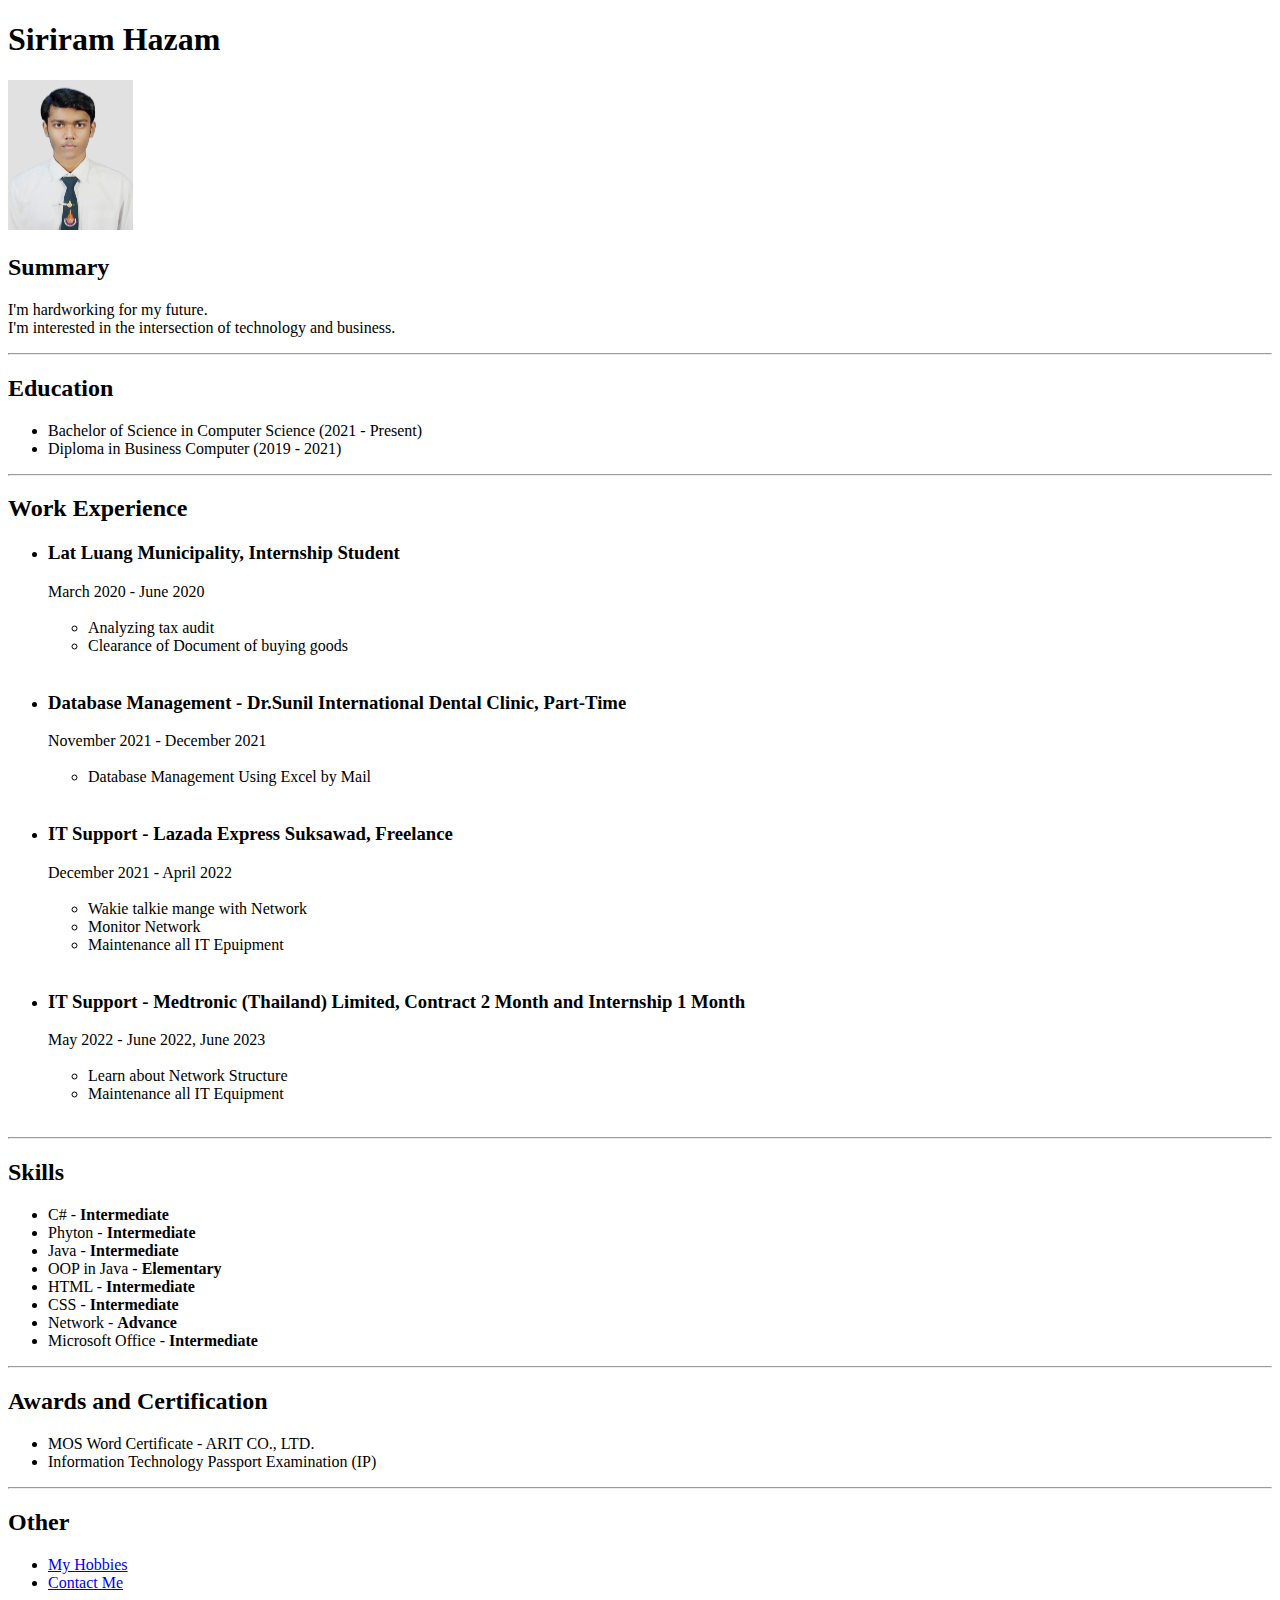
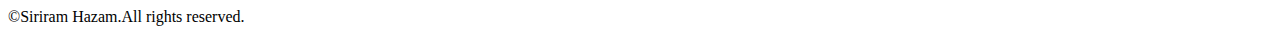
<file: index.html>
<!DOCTYPE html>
<html lang="en">
<head>
    <meta charset="UTF-8">
    <meta name="viewport" content="width=device-width, initial-scale=1.0">
    <title>Resume</title>
    <link rel="stylesheet" href="./css/style.css">
</head>
<body>
    <h1>Siriram Hazam</h2>
    <img src="./img/Siriram.png" alt="Siriram Hazam Photo" id="siriram">
    <h2>Summary</h2>
    <p>I'm hardworking for my future. <br>I'm interested in the intersection of technology and business.</p>
    <hr>
    <h2>Education</h2>
    <ul>
        <li>Bachelor of Science in Computer Science (2021 - Present)</li>
        <li>Diploma in Business Computer (2019 - 2021)</li>
    </ul>
    <hr>
    <h2>Work Experience</h2>
    <ul>
        <li><h3>Lat Luang Municipality, <b>Internship Student</b></h3>  March 2020 - June 2020 </li>
        <br>
        <ul>
            <li>Analyzing tax audit</li>
            <li>Clearance of Document of buying goods</li>
        </ul>
        <br>

        <li><h3>Database Management - Dr.Sunil International Dental Clinic, <b>Part-Time</b></h3>  November 2021 - December 2021 </li>
        <br>
        <ul>
            <li>Database Management Using Excel by Mail</li>
        </ul>
        <br>

        <li><h3>IT Support - Lazada Express Suksawad, <b>Freelance</b></h3>  December 2021 - April 2022 </li>
        <br>
        <ul>
            <li>Wakie talkie mange with Network</li>
            <li>Monitor Network</li>
            <li>Maintenance all IT Epuipment</li>
        </ul>
        <br>

        <li><h3>IT Support - Medtronic (Thailand) Limited, <b>Contract 2 Month and Internship 1 Month</b></h3>  May 2022 - June 2022, June 2023</li>
        <br>
        <ul>
            <li>Learn about Network Structure</li>
            <li>Maintenance all IT Equipment</li>
        </ul>
        <br>
    </ul>
    <hr>
    <h2>Skills</h2>
    <ul>
        <li>C# - <b>Intermediate</b></li>
        <li>Phyton - <b>Intermediate</b></li>
        <li>Java - <b>Intermediate</b></li>
        <li>OOP in Java - <b>Elementary</b></li>
        <li>HTML - <b>Intermediate</b></li>
        <li>CSS - <b>Intermediate</b></li>
        <li>Network - <b>Advance</b></li>
        <li>Microsoft Office - <b>Intermediate</b></li>
    </ul>
    <hr>
    <h2>Awards and Certification</h2>
    <ul>
        <li>MOS Word Certificate - ARIT CO., LTD.</li>
        <li>Information Technology Passport Examination (IP)</li>
    </ul>
    <hr>
    <h2>Other</h2>
    <ul>
        <li><a href="./pages/hobbies.html">My Hobbies</a></li>
        <li><a href="./pages/contact.html">Contact Me</a></li>
    </ul>
    
    &#169;Siriram Hazam.All rights reserved.
</body>
</html>
</file>
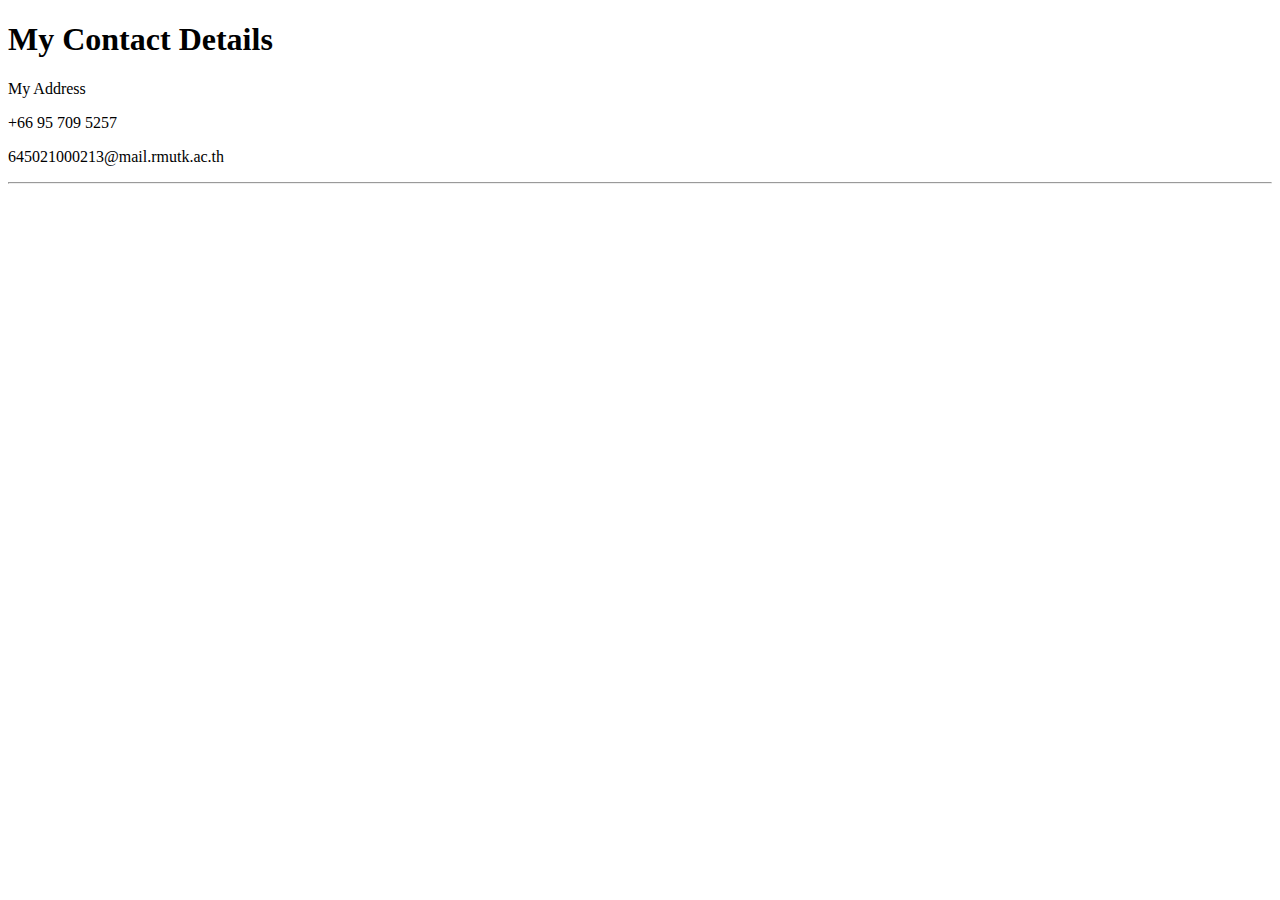
<file: pages/contact.html>
<!DOCTYPE html>
<html lang="en">
<head>
    <meta charset="UTF-8">
    <meta name="viewport" content="width=device-width, initial-scale=1.0">
    <title>Contact Me</title>
</head>
<body>
    <h1>My Contact Details</h1>
    <p>My Address </p>
    <p>+66 95 709 5257 </p>
    <p>645021000213@mail.rmutk.ac.th</p>
    <hr>
</body>
</html>
</file>
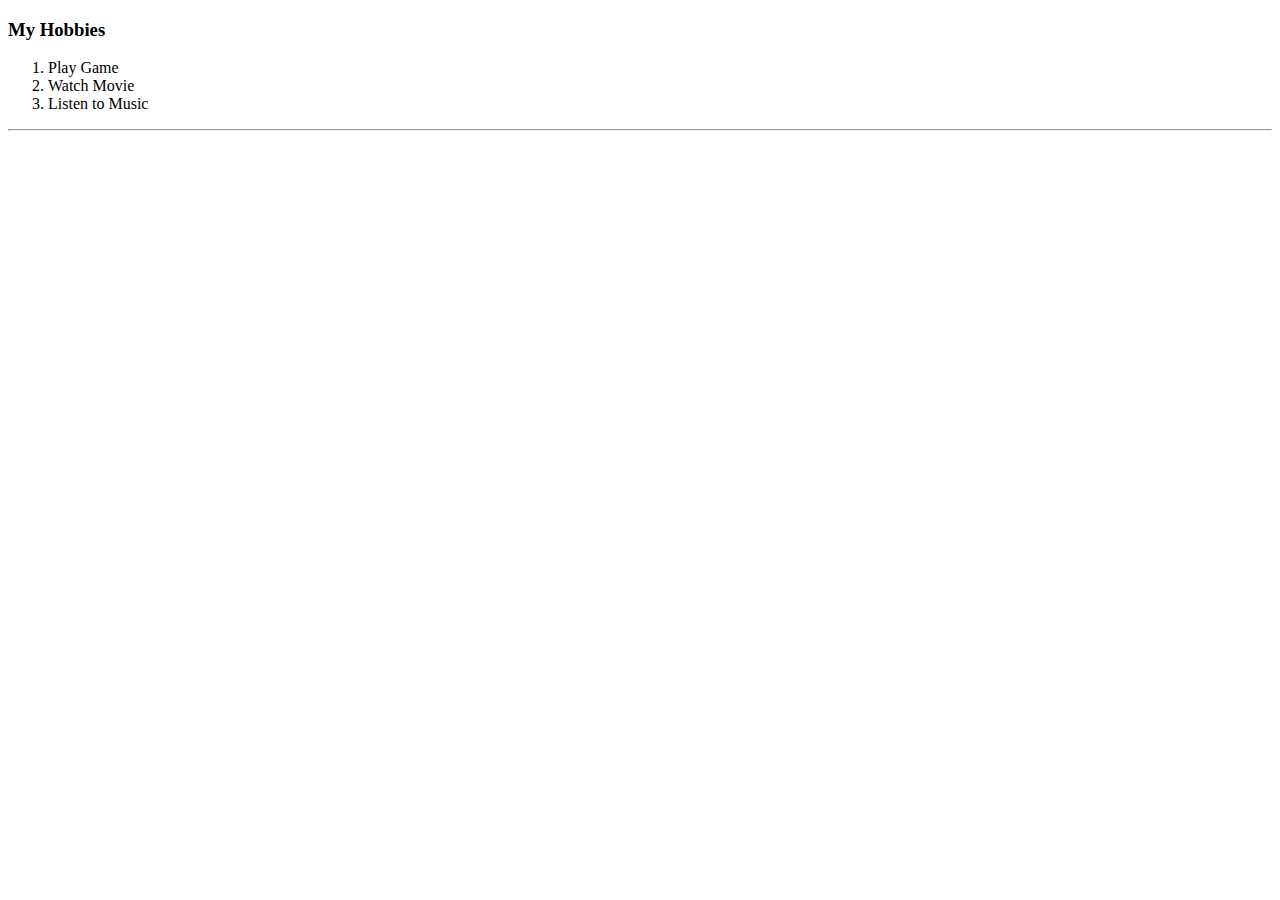
<file: pages/hobbies.html>
<!DOCTYPE html>
<html lang="en">
<head>
    <meta charset="UTF-8">
    <meta name="viewport" content="width=device-width, initial-scale=1.0">
    <title>My Hobbies</title>
</head>
<body>
    <h3>My Hobbies</h3>
    <ol>
        <li>Play Game</li>
        <li>Watch Movie</li>
        <li>Listen to Music</li>
    </ol>
    <hr>
</body>
</html>
</file>
<file: css/style.css>
#siriram {
    width: 125px;
    height: 150px;
}
</file>
